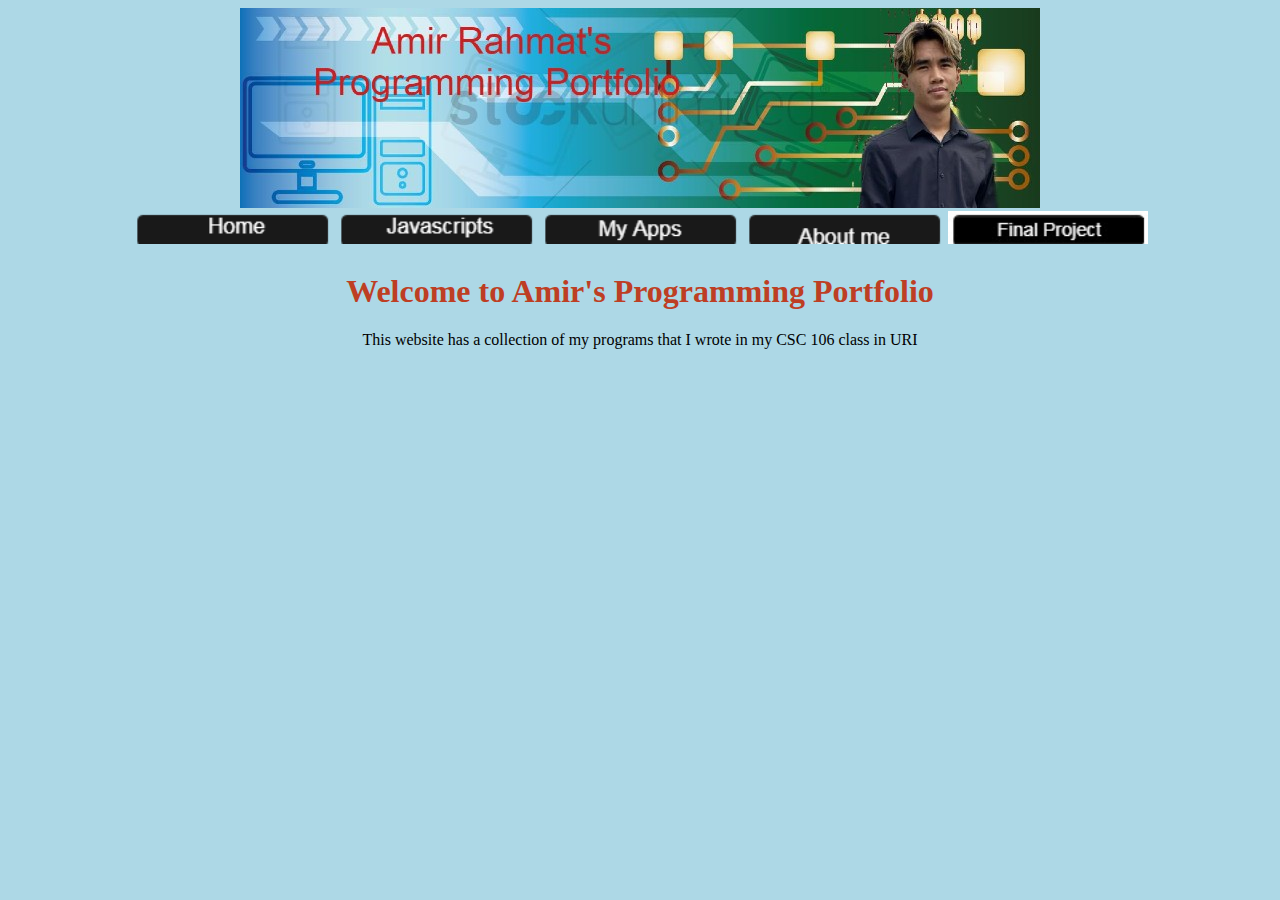
<file: index.html>
<!DOCTYPE html>
<html>
    <head>
        <meta charset="utf-8">
        <title>Amir's Programming Portfolio</title>
         <link rel="stylesheet" href="stylesheet.css">
        <style>
             
          
        </style>
    </head>
    <body>
        <img class="banner" src="csbanner (2).jpg">  
<div class="table">
            <table class="monkey">
                   <tr>
                            <td><a href="https://arahmat25.github.io"><img src="Real-home-button.png"width="200"></a></td>  
                            <td><a href="https://arahmat25.github.io/Javascripts.html"><img src="Javascripts.png" width="200"></a></td>
                            <td><a href="https://arahmat25.github.io/myapps.html"><img src="My-apps-real.png"width="200"></a></td>
                            <td><a href="https://arahmat25.github.io/AboutMe.html"><img src="real-about-me.png"width="200"></a></td>
                            <td><a href="https://arahmat25.github.io/finalProject.html"><img src="finalProject.jpg"width="200"></a></td>
                </tr>
        </table>
         <div class="heading">
            <h1 class="heading">Welcome to Amir's Programming Portfolio </h1>
        </div>
           <p>This website has a collection of my programs that I wrote in my CSC 106 class in URI</p>
    </div>
    </body>
</html>
</file>
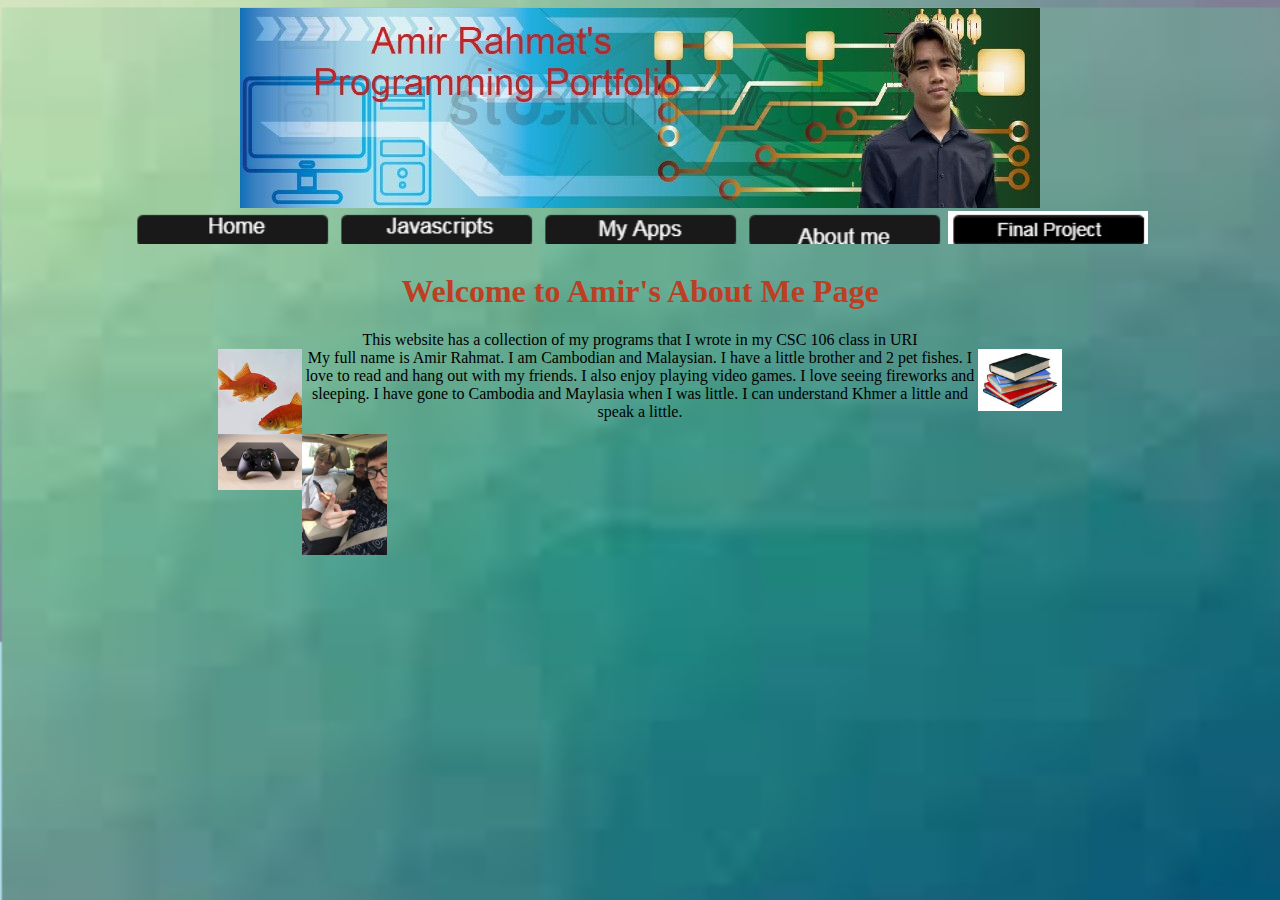
<file: AboutMe.html>
<!DOCTYPE html>
<html>
    <head>
        <meta charset="utf-8">
        <title>Amir's About Me Portfolio</title>
         <link rel="stylesheet" href="stylesheet.css">
         <style>
             body {
  background-image: url("actualbanner.png");
  background-repeat: no-repeat;
  background-attachment: fixed;
  background-size: cover;
             }
                  #background {
                float:left;
                width:10%;
            }
             #book {
                 float:right;
                width:10%;
               
                  clear:both;
            }
             #xbox {
                 float:left;
                width:10%;
                 
               clear:both;
             }
             #fish {
                 float:left;
                width:10%;
               
               
            }
             p { 
                margin-left: 210px;
                 margin-right: 210px;
             }
             h1 {
                 margin-left: 210px;
                 margin-right: 210px;
                 clear:both;
             }
  
        </style>
           
    </head>
    <body>
        <img class="banner" src="csbanner (2).jpg">  
        <div class="table"> 
        <table class="monkey">
                   <tr>
                             <td><a href="https://arahmat25.github.io"><img src="Real-home-button.png"width="200"></a></td>  
                            <td><a href="https://arahmat25.github.io/Javascripts.html"><img src="Javascripts.png" width="200"></a></td>
                            <td><a href="https://arahmat25.github.io/myapps.html"><img src="My-apps-real.png"width="200"></a></td>
                            <td><a href="https://arahmat25.github.io/AboutMe.html"><img src="real-about-me.png"width="200"></a></td>
                            <td><a href="https://arahmat25.github.io/finalProject.html"><img src="finalProject.jpg"width="200"></a></td>
                </tr>
        </table>
        <div class="heading">
            <h1>Welcome to Amir's About Me Page </h1>
        </div>
           <p>This website has a collection of my programs that I wrote in my CSC 106 class in URI<br>
        My full name is Amir Rahmat. <img id="book" src="book.jpg">I am Cambodian and Malaysian. I have a little brother and 2 pet fishes. <img id="fish" src="fish.jpg">I love to read and hang out with my friends. I also enjoy playing video games. 
            I love seeing fireworks and sleeping. 
       I have gone to Cambodia and Maylasia when I was little. <img id="xbox" src="xbox.jpg">I can understand Khmer a little and speak a little.
                <img id="background" src="amirpic.png"> 
        </p>
    </body>
</html>
</file>
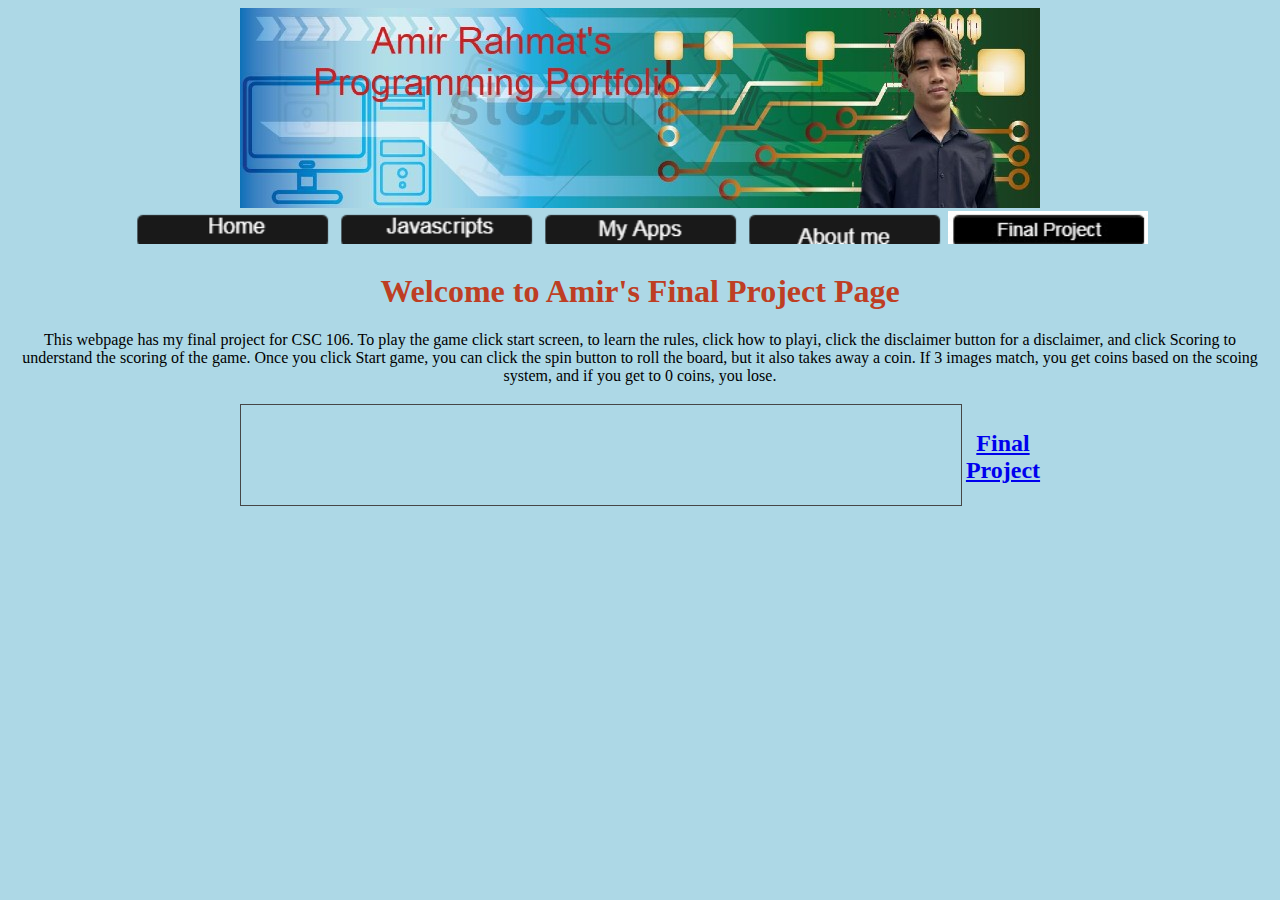
<file: finalProject.html>
<!DOCTYPE html>
<html>
    <head>
        <meta charset="utf-8">
        <title>Amir's Final Project Programming Portfolio</title>
         <link rel="stylesheet" href="stylesheet.css">
      
    </head>
    <body>
        <img class="banner" src="csbanner (2).jpg">  
        <div class="table"> 
        <table class="monkey">
                   <tr> 
                       <td><a href="https://arahmat25.github.io"><img src="Real-home-button.png"width="200"></a></td>  
                            <td><a href="https://arahmat25.github.io/Javascripts.html"><img src="Javascripts.png" width="200"></a></td>
                            <td><a href="https://arahmat25.github.io/myapps.html"><img src="My-apps-real.png"width="200"></a></td>
                            <td><a href="https://arahmat25.github.io/AboutMe.html"><img src="real-about-me.png"width="200"></a></td>
                       <td><a href="https://arahmat25.github.io/finalProject.html"><img src="finalProject.jpg"width="200"></a></td>
                </tr>
        </table>
       
       <div class="heading">
            <h1>Welcome to Amir's Final Project Page </h1>
        </div>
           <p>This webpage has my final project for CSC 106. To play the game click start screen, to learn the rules, click how to playi, click the disclaimer button for a disclaimer, and click Scoring to understand the scoring of the game. Once you click Start game, you can click the spin button to roll the board, but it also takes away a coin. If 3 images match, you get coins based on the scoing system, and if you get to 0 coins, you lose.<br></p>
               <table class="monkey" width=30%>
                       <tr>
              <th><iframe src="https://pro.panopto.com/Panopto/Pages/Embed.aspx?tid=c520d817-9452-4f96-b95d-ae0401542aef&autoplay=true&offerviewer=true&showtitle=true&showbrand=true&captions=true&interactivity=all" height="100" width="720" style="border: 1px solid #464646;" allowfullscreen allow="autoplay"></iframe></th>
              <th><h2><a href="https://www.khanacademy.org/computer-programming/final-project/5888552539832320">Final Project</a></h2><script src="https://www.khanacademy.org/computer-programming/final-project/5888552539832320/embed.js?editor=no&buttons=no&author=no&embed=yes"></script></th?
                       </tr>
        </table>
            
    </body>
</html>
</file>
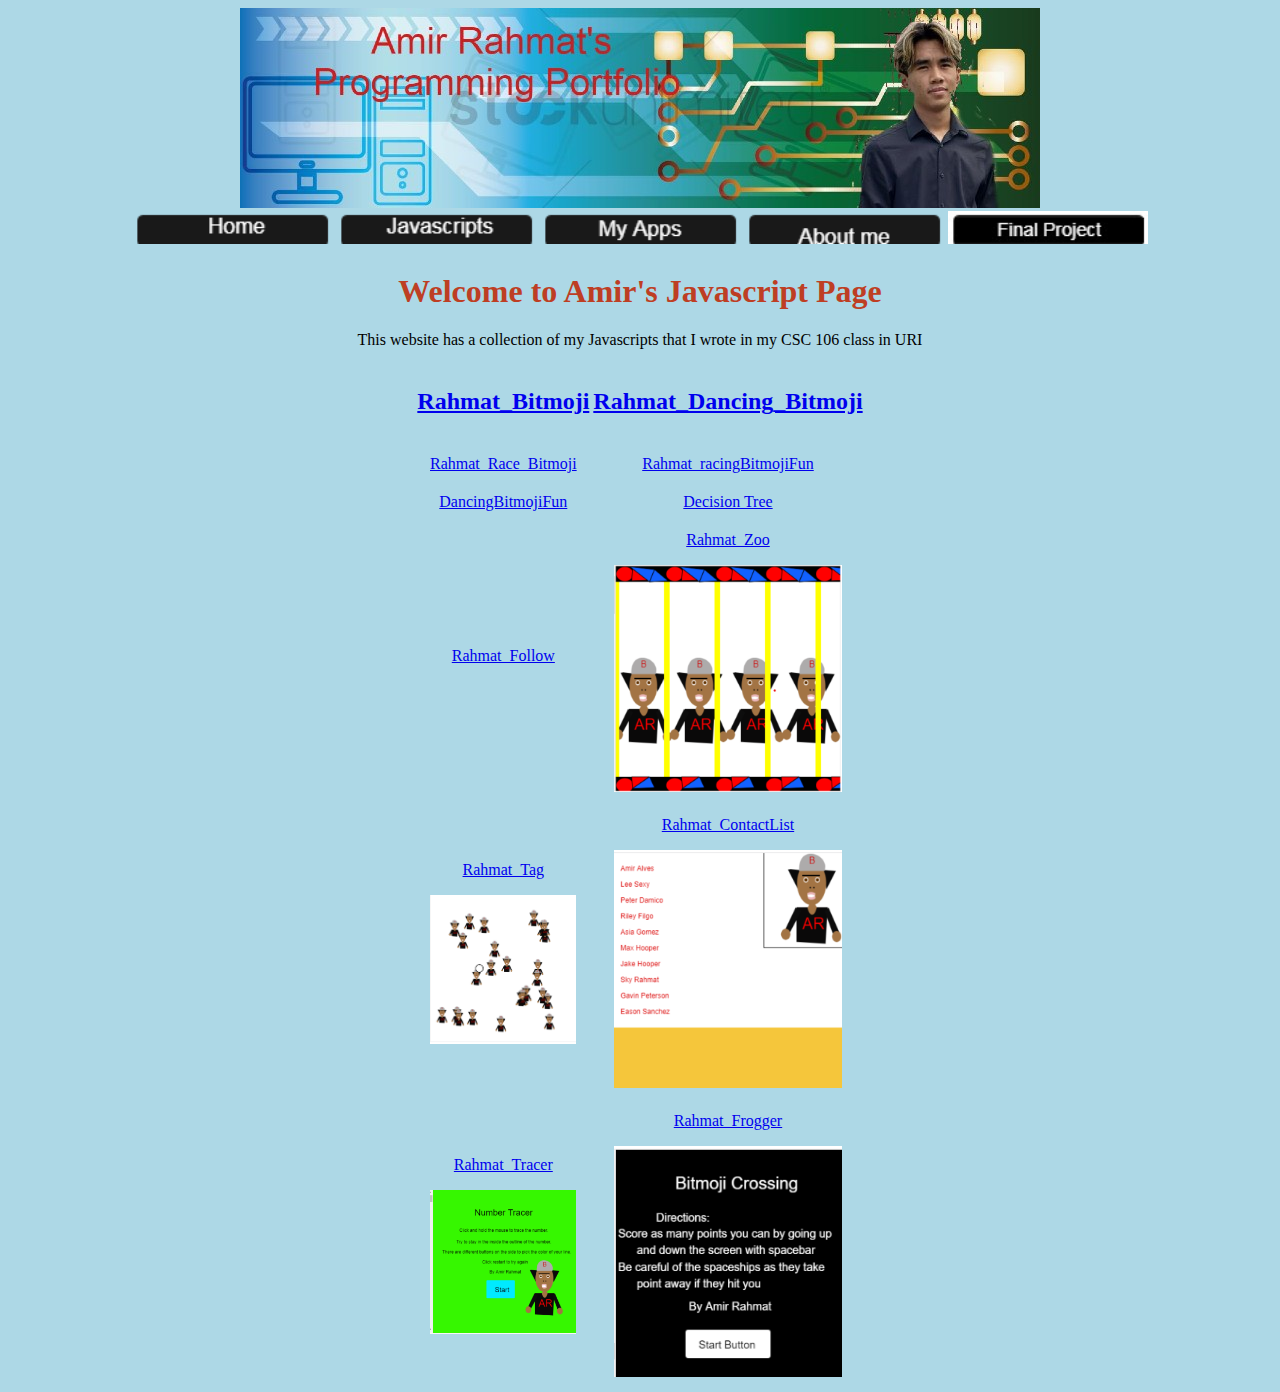
<file: Javascripts.html>
<!DOCTYPE html>
<html>
    <head>
        <meta charset="utf-8">
        <title>Amir's Javascript Programming Portfolio</title>
         <link rel="stylesheet" href="stylesheet.css">
      
    </head>
    <body>
        <img class="banner" src="csbanner (2).jpg">  
        <div class="table"> 
        <table class="monkey">
                   <tr> 
                       <td><a href="https://arahmat25.github.io"><img src="Real-home-button.png"width="200"></a></td>  
                            <td><a href="https://arahmat25.github.io/Javascripts.html"><img src="Javascripts.png" width="200"></a></td>
                            <td><a href="https://arahmat25.github.io/myapps.html"><img src="My-apps-real.png"width="200"></a></td>
                            <td><a href="https://arahmat25.github.io/AboutMe.html"><img src="real-about-me.png"width="200"></a></td>
                       <td><a href="https://arahmat25.github.io/finalProject.html"><img src="finalProject.jpg"width="200"></a></td>
                </tr>
        </table>
       
       <div class="heading">
            <h1>Welcome to Amir's Javascript Page </h1>
        </div>
           <p>This website has a collection of my Javascripts that I wrote in my CSC 106 class in URI<br></p>
               <table class="monkey" width=30%>
                       <tr>
              <th><h2><a href="https://www.khanacademy.org/computer-programming/rahmat_bitmoji/5600293337219072">Rahmat_Bitmoji</a> <span id="1"></h2><script src="https://www.khanacademy.org/computer-programming/rahmat_bitmoji/5600293337219072/embed.js?editor=no&buttons=no&author=no&embed=yes"></script></span></th>
             <th> <h2><a href="https://www.khanacademy.org/computer-programming/rahmat_dancing_bitmoji/5472168456536064">Rahmat_Dancing_Bitmoji</a><span id="2"></h2><script src="https://www.khanacademy.org/computer-programming/rahmat_dancing_bitmoji/5472168456536064/embed.js?editor=no&buttons=no&author=no&embed=yes"></script></span></th>
                       </tr>
                   <tr>
                       <td><p><a href="https://www.khanacademy.org/computer-programming/rahmat_race_bitmoji/4977093884559360">Rahmat_Race_Bitmoji</a></p><script src="https://www.khanacademy.org/computer-programming/rahmat_race_bitmoji/4977093884559360/embed.js?editor=no&buttons=no&author=no&embed=yes"></script></td>
                  <td><a href="https://www.khanacademy.org/computer-programming/rahmat_racingbitmojifun/6584262618824704">Rahmat_racingBitmojiFun</a></h2><script src="https://www.khanacademy.org/computer-programming/rahmat_racingbitmojifun/6584262618824704/embed.js?editor=no&buttons=no&author=no&embed=yes"></script></td>
            <tr>
                <td><a href="https://www.khanacademy.org/computer-programming/dancingbitmojifun/4819762043469824">DancingBitmojiFun</a></h2><script src="https://www.khanacademy.org/computer-programming/dancingbitmojifun/4819762043469824/embed.js?editor=no&buttons=no&author=no&embed=yes"></script></td>
                <td><a href="https://www.khanacademy.org/computer-programming/decision-tree/5466884212310016">Decision Tree</a></h2><script src="https://www.khanacademy.org/computer-programming/decision-tree/5466884212310016/embed.js?editor=no&buttons=no&author=no&embed=yes"></script></td>
        </tr>   
        <tr>
            <td><a href="https://www.khanacademy.org/computer-programming/rahmat_follow/5014062131888128">Rahmat_Follow</a></h2><script src="https://www.khanacademy.org/computer-programming/rahmat_follow/5014062131888128/embed.js?editor=no&buttons=no&author=no&embed=yes"></script></td>
            <td><a href="https://www.khanacademy.org/computer-programming/rahmat_zoo/5626923631820800"><p>Rahmat_Zoo</p><img src="Amir_Zoo.png" width=85%></a></td>
</tr>
<tr>
   <td><a href="https://www.khanacademy.org/computer-programming/rahmat_tag/6439789662355456"><p>Rahmat_Tag</p><img src="Amir_Tag.png" width=85%></a></td>
    <td><a href="https://www.khanacademy.org/computer-programming/rahmat_contact/5718690012119040"><p>Rahmat_ContactList</p><img src="Contact List .png" width=85%></a></td>
</tr>
<tr> 
    <td><a href="https://www.khanacademy.org/computer-programming/rahmat_number_tracer/5978519712612352"><p>Rahmat_Tracer</p><img src="Tracer.png" width=85%></a></td>
    <td><a href="https://www.khanacademy.org/computer-programming/frogger-test/5251002070515712"><p>Rahmat_Frogger</p><img src="Amir_Frogger.png" width=85%></a></td>
        </table>
            
    </body>
</html>
</file>
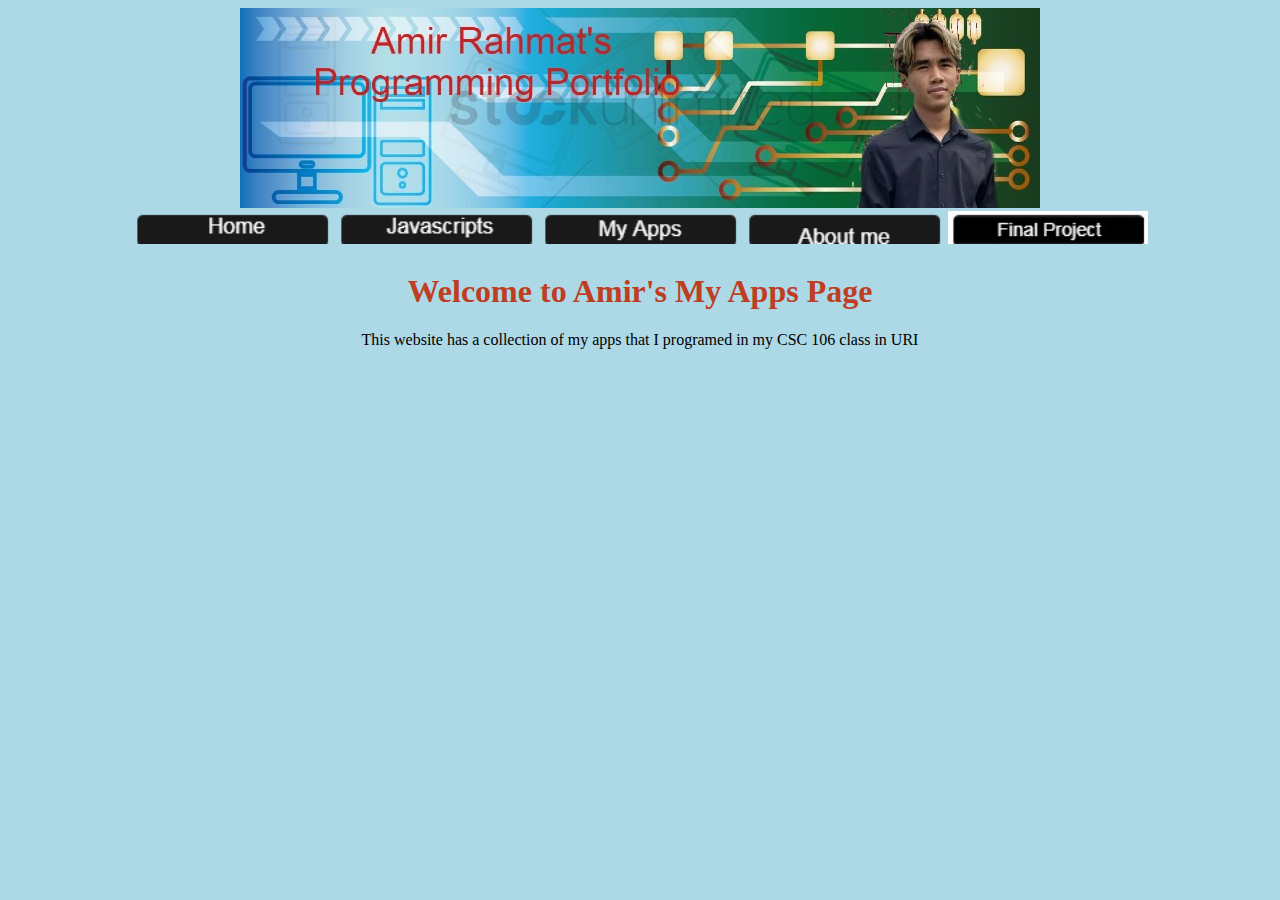
<file: myapps.html>
<!DOCTYPE html>
<html>
    <head>
        <meta charset="utf-8">
        <title>Amir's Apps Portfolio</title>
         <link rel="stylesheet" href="stylesheet.css">
    </head>
    <body>
        <img class="banner" src="csbanner (2).jpg">  
        <div class="table">
        <table class="monkey">
                   <tr>
                            <td><a href="https://arahmat25.github.io"><img src="Real-home-button.png"width="200"></a></td>  
                            <td><a href="https://arahmat25.github.io/Javascripts.html"><img src="Javascripts.png" width="200"></a></td>
                            <td><a href="https://arahmat25.github.io/myapps.html"><img src="My-apps-real.png"width="200"></a></td>
                            <td><a href="https://arahmat25.github.io/AboutMe.html"><img src="real-about-me.png"width="200"></a></td>
                       <td><a href="https://arahmat25.github.io/finalProject.html"><img src="finalProject.jpg"width="200"></a></td>
                </tr>
        </table>
        
       <div class="heading">
            <h1>Welcome to Amir's My Apps Page </h1>
        </div>
           <p>This website has a collection of my apps that I programed in my CSC 106 class in URI<br>
</p>
    </body>
</html>
</file>
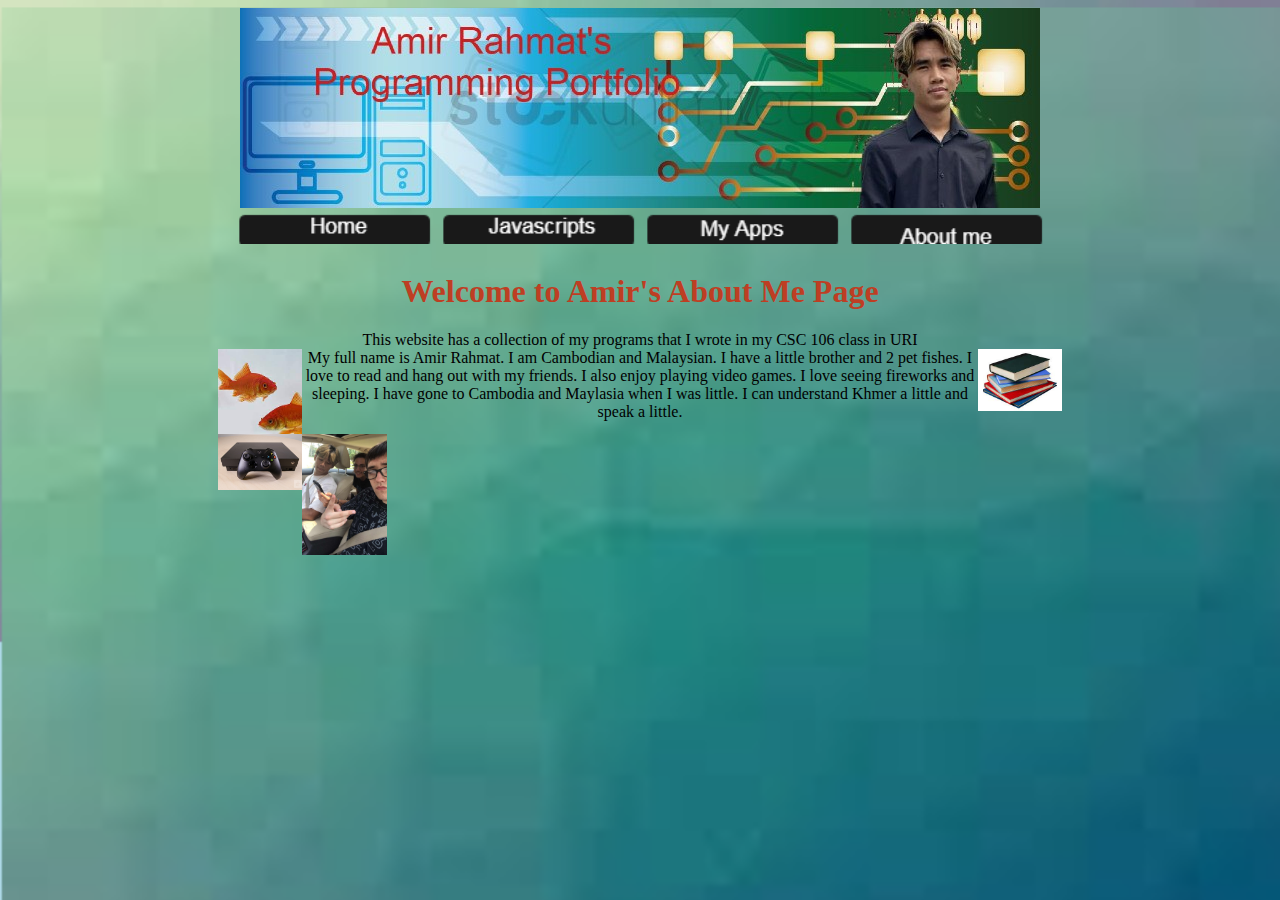
<file: new.html>
<!DOCTYPE html>
<html>
    <head>
        <meta charset="utf-8">
        <title>Amir's About Me Portfolio</title>
         <link rel="stylesheet" href="stylesheet.css">
         <style>
             body {
  background-image: url("actualbanner.png");
  background-repeat: no-repeat;
  background-attachment: fixed;
  background-size: cover;
             }
                  #background {
                float:left;
                width:10%;
            }
             #book {
                 float:right;
                width:10%;
               
                  clear:both;
            }
             #xbox {
                 float:left;
                width:10%;
                 
               clear:both;
             }
             #fish {
                 float:left;
                width:10%;
               
               
            }
             p { 
                margin-left: 210px;
                 margin-right: 210px;
             }
             h1 {
                 margin-left: 210px;
                 margin-right: 210px;
                 clear:both;
             }
  
        </style>
           
    </head>
    <body>
        <img class="banner" src="csbanner (2).jpg">  
        <div class="table"> 
        <table class="monkey">
                   <tr>
                             <td><a href="https://arahmat25.github.io"><img src="Real-home-button.png"width="200"></a></td>  
                            <td><a href="https://arahmat25.github.io/Javascripts.html"><img src="Javascripts.png" width="200"></a></td>
                            <td><a href="https://arahmat25.github.io/myapps.html"><img src="My-apps-real.png"width="200"></a></td>
                            <td><a href="https://arahmat25.github.io/AboutMe.html"><img src="real-about-me.png"width="200"></a></td>
                </tr>
        </table>
        <div class="heading">
            <h1>Welcome to Amir's About Me Page </h1>
        </div>
           <p>This website has a collection of my programs that I wrote in my CSC 106 class in URI<br>
        My full name is Amir Rahmat. <img id="book" src="book.jpg">I am Cambodian and Malaysian. I have a little brother and 2 pet fishes. <img id="fish" src="fish.jpg">I love to read and hang out with my friends. I also enjoy playing video games. 
            I love seeing fireworks and sleeping. 
       I have gone to Cambodia and Maylasia when I was little. <img id="xbox" src="xbox.jpg">I can understand Khmer a little and speak a little.
                <img id="background" src="amirpic.png"> 
        </p>
    </body>
</html>
</file>
<file: stylesheet.css>
.banner {
  display: block;
  margin-left: auto;
  margin-right: auto;
}
             .heading {
                       color:#BE3E23;
            }
            body {
                background-color:lightblue;
            }
 .monkey  {
            margin-left: auto; 
  margin-right: auto;
            }
             .table {
               text-align: center 
}
</file>
